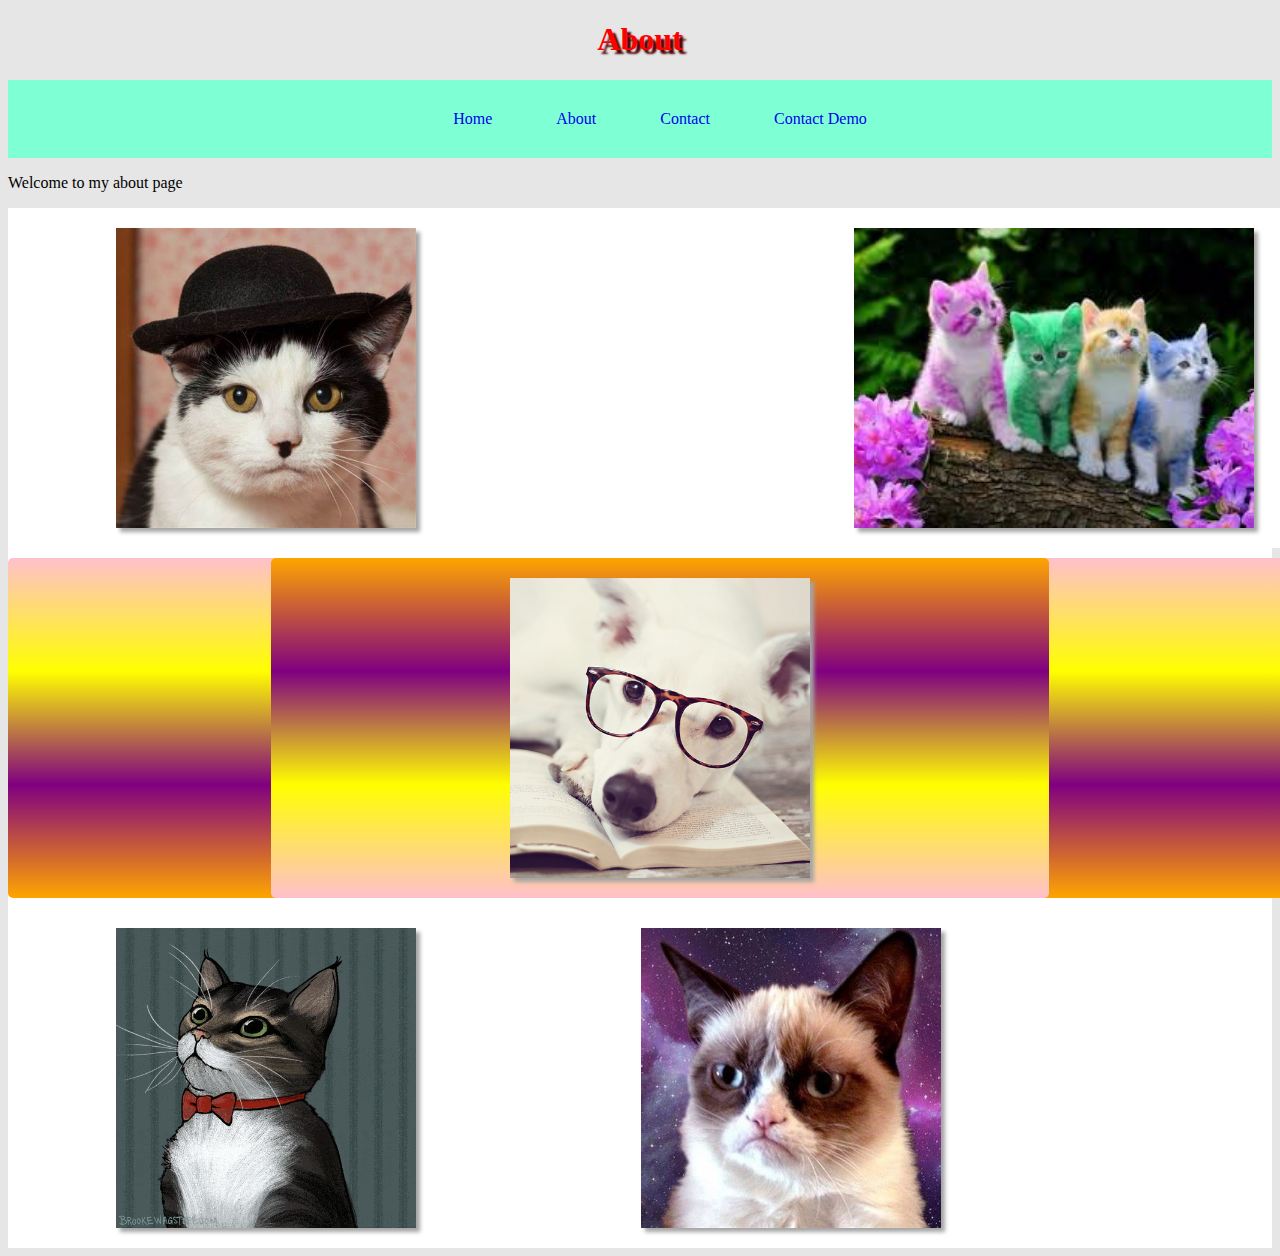
<file: about.html>
<!DOCTYPE html>
<html lang="en">
<head>
    <meta charset="UTF-8">
    <meta name="viewport" content="width=device-width, initial-scale=1.0">
    <title>My About Page</title>
    <link rel="stylesheet" href="style.css">
</head>
<body>
     <h1>About</h1>
     <header>
        <nav>
            <ul>
                <a href="index.html"><li>Home</li></a>
                <a href="about.html"><li>About</li></a>
                <a href="contact.html"><li>Contact</li></a>
                <li><a href="contactDemo.html">Contact Demo</a></li>       
            </ul>
        </nav>
    </header>
    <p>Welcome to my about page</p>
    <div class="wrapper">
        <div class="Box a"><img src="kitten_tophat.jpeg" alt="kitten with top hat" height="300px"></div>
        <div class="Box b"><img src="kitten1.jpg" alt="kitten 1" height="300px"></div>
        <div class="Box c"></div>
        <div class="Box d"><img src="kitty.gif" alt="kitty gif" height="300px"></div>
        <div class="Box e"><img src="kittengrumpy.jpeg" alt="grumpy kitten" height="300px"></div>
        <div class="Box f"><img src="puppy2.jpeg" alt="puppy 2" height="300px"></div>
      </div>
    
</body>
</html>
</file>
<file: style.css>
h1 {
    color: #ff0000;
    text-align: center;
    text-shadow: 4px 4px 2px rgb(80, 0, 0)
}

.title {
    color: rgb(20,99,26);
}

#italic {
    color: orange;
}

nav {
    background: aquamarine;
    text-align: center;
        }

a {
    text-decoration-line: none;
}

nav ul {
    list-style: none;
}

nav li {
    display: inline-block;
    padding: 30px;
}

.container {
    border: 10px dashed rgb(30, 176, 202);
    margin: 50px 5px 25px 0px;
    padding: 30px 0px 10px 35px;
}

.box {
    background: blue;
    height: 200px;
    width: 200px;
    margin: 10px;
   
}

 @keyframes fadeMe {
    0% {
     opacity: 1 ;
    }

    100% {
        opacity: 0;
    }
 }

#box1 {
    animation-name: fadeMe;
    animation-duration: 4s;
    animation-iteration-count: infinite;
    animation-timing-function: linear;
}

@keyframes rotation {
    0% {transform: rotate(90deg); }
    50% {transform: rotate(180deg); }
    100% {transform: rotate(360deg); }
}

#box2 {
    animation-name: rotation;
    animation-duration: 20s;
    animation-iteration-count: infinite;
    animation-timing-function: ease-in-out;
    border-radius: 10%;
    background-image: radial-gradient(circle, purple, orange, yellow, pink, purple );
}

@keyframes getBigger {
    0% {transform: scale(1);}
    50% {transform: scale(1.2);}
    100% {transform: scale(0.8);}
    
}

#box3 {
    animation: getBigger infinite 8s linear;
    border-radius: 50%;
    background: orange;
}

@keyframes changeColors {

    0% {background-color: grey;}
    25% {background-color: purple;}
    50% {background-color: yellow;}
    75% {background-color: pink;}
    100% {background-color: grey;}
}

#box4 {
    animation: changeColors 10s 2s infinite;
}

@keyframes moveBox {
    0% {left: 0px; top: 0px;}
    25% {left: 100px; top: 0px;}
    50% {left: 100px; top: 200px;}
    75% {left: 0px; top: 200px;}
    100% {left: 0px; top: 0px;}
}

#box5 {
    position: relative;
    animation: moveBox 15s infinite;
    background: red;
}

#box6 {
    top: 10px;
    left: 20px;
    position: relative;
}

html {
background-color: rgb(230, 230, 230);
 
}

.circleImage {
    border-radius: 50%;
}

img {
    box-shadow: 4px 4px 4px rgb(165, 165, 165);
}

.flex {
    margin: 30px;
    border: 3px solid black;
    display: flex;
    flex-wrap: wrap;
    justify-content: space-around;
                      
}

form input, textarea, button {
    display: block;
    margin: 30px;
    border: 1px solid gray;
    box-shadow: 1px 1px 1px inset rgb(153, 153, 153);
}

.contact-box {
    display:flex;
    justify-content: center;
    
}

.row {
    margin: 30px;
}

.input-field {
    margin: 20px;
}

.nav-wrapper {
    background-color: blue;

}

.wrapper {
    display: grid;
    grid-gap: 10px;
    grid-template-columns: repeat(5, [col] 20% ) ;
    grid-template-rows: repeat(3, [row] auto  );
    background-color: #fff;
    color: #444;
  }

  .Box {
    background-color: #fff;
    color: #fff;
    border-radius: 5px;
    padding: 20px;
    font-size: 150%;
    z-index:10;

  }

  .a {
    grid-column: col / span  2;
    grid-row: row ;
    display: flex;
    justify-content: center;
  }
  .b {
    grid-column: col 4 / span  2 ;
    grid-row: row ;
    display: flex;
    justify-content: center;
  }
  .c {
    grid-column: col / span 5 ;
    grid-row: row 2 ;
    display: flex;
    justify-content: center;
    background-image: linear-gradient(pink, yellow, purple, orange);
  }
  .d {
    grid-column: col / span  2 ;
    grid-row: row 3 ;
    display: flex;
    justify-content: center;
  }

  .e {
    grid-column: col 3 / span  2;
    grid-row: row 3;
    display: flex;
    justify-content: center;
  }

  .f {
    grid-column: col 2 / span 3;
    grid-row: row 2  ;
    background-color: rgba(49,121,207, 0.5);
    z-index: 20;
    display: flex;
    justify-content: center;
    background-image: linear-gradient(orange
    , purple, yellow, pink);
  }
</file>
